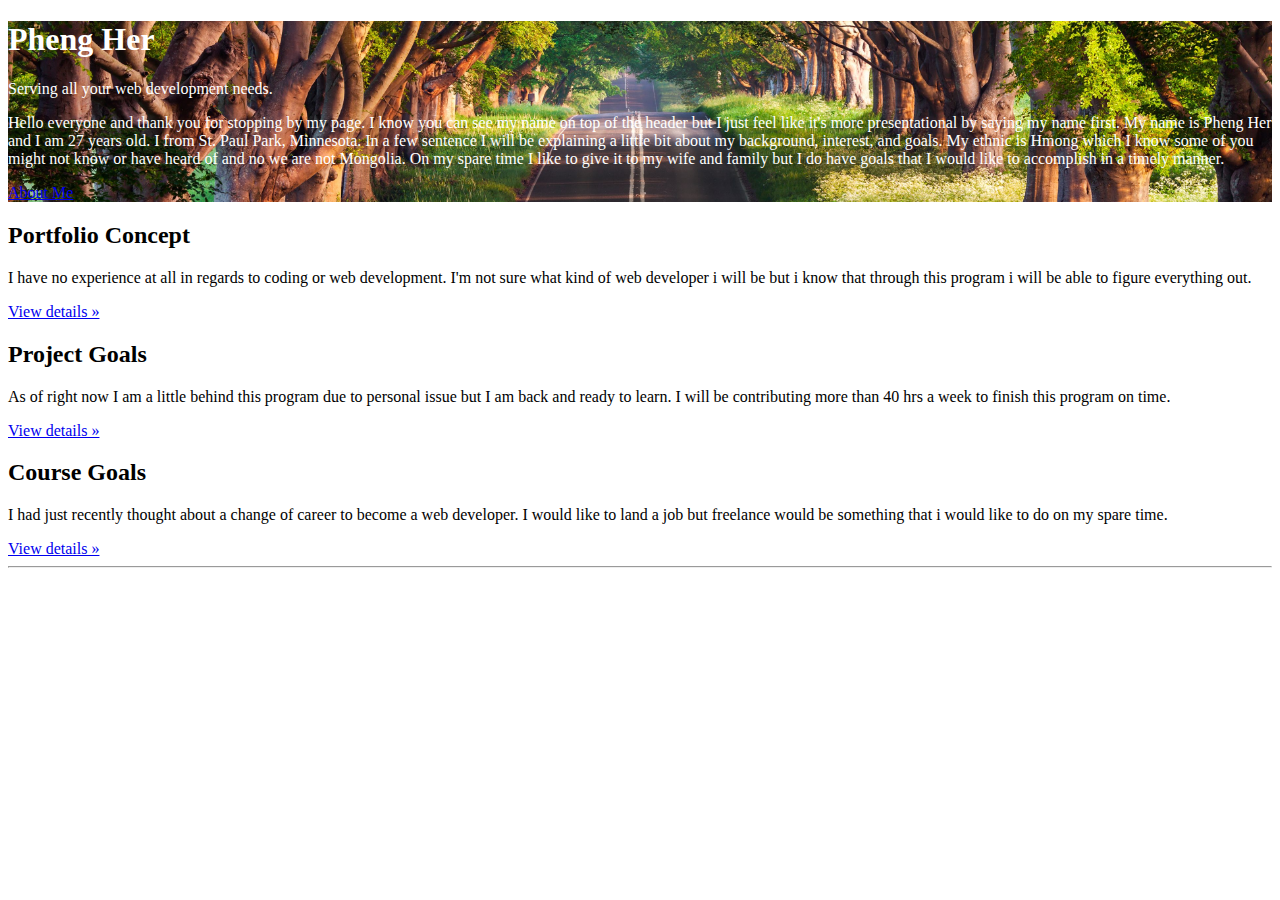
<file: cf_template-1.1.1/index.html>
<!DOCTYPE html>
<html lang="en">
  <head>
    <meta charset="utf-8">
    <meta http-equiv="X-UA-Compatible" content="IE=edge">
    <meta name="viewport" content="width=device-width, initial-scale=1">
    <!-- The above 3 meta tags *must* come first in the head; any other head content must come *after* these tags -->
    <title>Hello World!</title>
    <link rel="stylesheet" href="https://stackpath.bootstrapcdn.com/bootstrap/4.1.0/css/bootstrap.min.css"
    integrity="sha384-9gVQ4dYFwwWSjIDZnLEWnxCjeSWFphJiwGPXr1jddIhOegiu1FwO5qRGvFXOdJZ4" crossorigin="anonymous">
    <link rel="stylesheet" href="css/styles.css">
    <!-- Bootstrap core CSS -->

    <!-- Custom styles for this template go here -->

    <!-- HTML5 shim and Respond.js for IE8 support of HTML5 elements and media queries -->
    <!--[if lt IE 9]>
      <script src="https://oss.maxcdn.com/html5shiv/3.7.2/html5shiv.min.js"></script>
      <script src="https://oss.maxcdn.com/respond/1.4.2/respond.min.js"></script>
    <![endif]-->
  </head>
  <body>
    <div class="jumbotron jumbotron-fluid">
    <div class="container">
    <h1 class="display-4">Pheng Her</h1>
    <p class="lead">Serving all your web development needs.</p>
    <p class="lead">Hello everyone and thank you for stopping by my page. I know you can see my name on top of the header but I just feel like it's more presentational by saying my name first. My name is Pheng Her and I am 27 years old. I from St. Paul Park, Minnesota. In a few sentence I will be explaining a little bit about my background, interest, and goals. My ethnic is Hmong which I know some of you might not know or have heard of and no we are not Mongolia. On my spare time I like to give it to my wife and family but I do have goals that I would like to accomplish in a timely manner.</p>
    <a href="about.html">About Me</a>

    </div><!-- /container -->
    </div><!-- /jumbotron -->
    <!-- Three Column Grid -->
<div class="container">
  <div class="row">
    <div class="col-sm">
      <h2>Portfolio Concept</h2>
      <p>I have no experience at all in regards to coding or web development. I'm not sure what kind of web developer i will be but i know that through this program
        i will be able to figure everything out. </p>
      <a class="btn btn-primary" href="#" role="button">View details &raquo;</a>
    </div><!-- /col -->

    <div class="col-sm">
      <h2>Project Goals</h2>
      <p>As of right now I am a little behind this program due to personal issue but I am back and ready to learn. I will be contributing more than 40 hrs a
        week to finish this program on time. </p>
      <a class="btn btn-primary" href="#" role="button">View details &raquo;</a>
    </div><!-- /col -->

    <div class="col-sm">
      <h2>Course Goals</h2>
      <p>I had just recently thought about a change of career to become a web developer. I would like to land a job but freelance would be something that i
        would like to do on my spare time.</p>
      <a class="btn btn-primary" href="#" role="button">View details &raquo;</a>
    </div><!-- /col -->
  </div><!-- /row -->
  <hr>
</div> <!-- /container -->
    <!-- ============================= -->
    <!-- All your JavaScript comes now -->
    <!-- ============================= -->

    <!-- Bootstrap core JS -->

    <!-- Can place script tags with JavaScript files here -->

  </body>
</html>
</file>
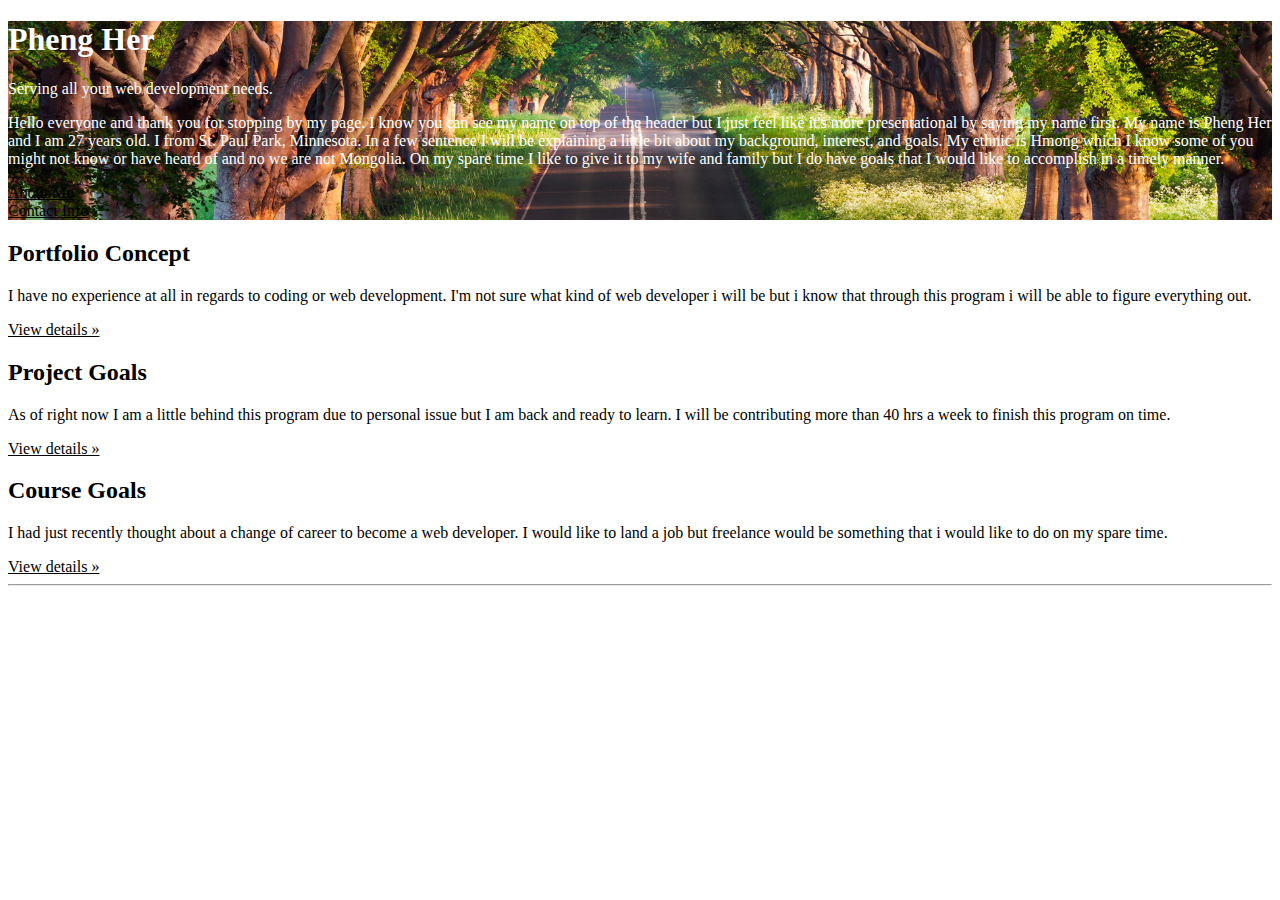
<file: cf_template-1.1.1/cf_template-1.1.1/index.html>
<!DOCTYPE html>
<html lang="en">
  <head>
    <meta charset="utf-8">
    <meta http-equiv="X-UA-Compatible" content="IE=edge">
    <meta name="viewport" content="width=device-width, initial-scale=1">
    <!-- The above 3 meta tags *must* come first in the head; any other head content must come *after* these tags -->
    <title>Hello World!</title>
    <link rel="stylesheet" href="https://stackpath.bootstrapcdn.com/bootstrap/4.1.0/css/bootstrap.min.css"
    integrity="sha384-9gVQ4dYFwwWSjIDZnLEWnxCjeSWFphJiwGPXr1jddIhOegiu1FwO5qRGvFXOdJZ4" crossorigin="anonymous">
    <link rel="stylesheet" href="css/styles.css">
    <!-- Bootstrap core CSS -->

    <!-- Custom styles for this template go here -->

    <!-- HTML5 shim and Respond.js for IE8 support of HTML5 elements and media queries -->
    <!--[if lt IE 9]>
      <script src="https://oss.maxcdn.com/html5shiv/3.7.2/html5shiv.min.js"></script>
      <script src="https://oss.maxcdn.com/respond/1.4.2/respond.min.js"></script>
    <![endif]-->
  </head>
  <body>
    <div class="jumbotron jumbotron-fluid">
    <div class="container">
    <h1 class="display-4">Pheng Her</h1>
    <p class="lead">Serving all your web development needs.</p>
    <p class="lead">Hello everyone and thank you for stopping by my page. I know you can see my name on top of the header but I just feel like it's more presentational by saying my name first. My name is Pheng Her and I am 27 years old. I from St. Paul Park, Minnesota. In a few sentence I will be explaining a little bit about my background, interest, and goals. My ethnic is Hmong which I know some of you might not know or have heard of and no we are not Mongolia. On my spare time I like to give it to my wife and family but I do have goals that I would like to accomplish in a timely manner.</p>
    <a href="about.html">About Me</a>
    <br>
    <a href="contact.html">Contact Info</a>

    </div><!-- /container -->
    </div><!-- /jumbotron -->
    <!-- Three Column Grid -->
<div class="container">
  <div class="row">
    <div class="col-sm">
      <h2>Portfolio Concept</h2>
      <p>I have no experience at all in regards to coding or web development. I'm not sure what kind of web developer i will be but i know that through this program
        i will be able to figure everything out. </p>
      <a class="btn btn-primary" href="#" role="button">View details &raquo;</a>
    </div><!-- /col -->

    <div class="col-sm">
      <h2>Project Goals</h2>
      <p>As of right now I am a little behind this program due to personal issue but I am back and ready to learn. I will be contributing more than 40 hrs a
        week to finish this program on time. </p>
      <a class="btn btn-primary" href="#" role="button">View details &raquo;</a>
    </div><!-- /col -->

    <div class="col-sm">
      <h2>Course Goals</h2>
      <p>I had just recently thought about a change of career to become a web developer. I would like to land a job but freelance would be something that i
        would like to do on my spare time.</p>
      <a class="btn btn-primary" href="#" role="button">View details &raquo;</a>
    </div><!-- /col -->
  </div><!-- /row -->
  <hr>
</div> <!-- /container -->
    <!-- ============================= -->
    <!-- All your JavaScript comes now -->
    <!-- ============================= -->

    <!-- Bootstrap core JS -->

    <!-- Can place script tags with JavaScript files here -->

  </body>
</html>
</file>
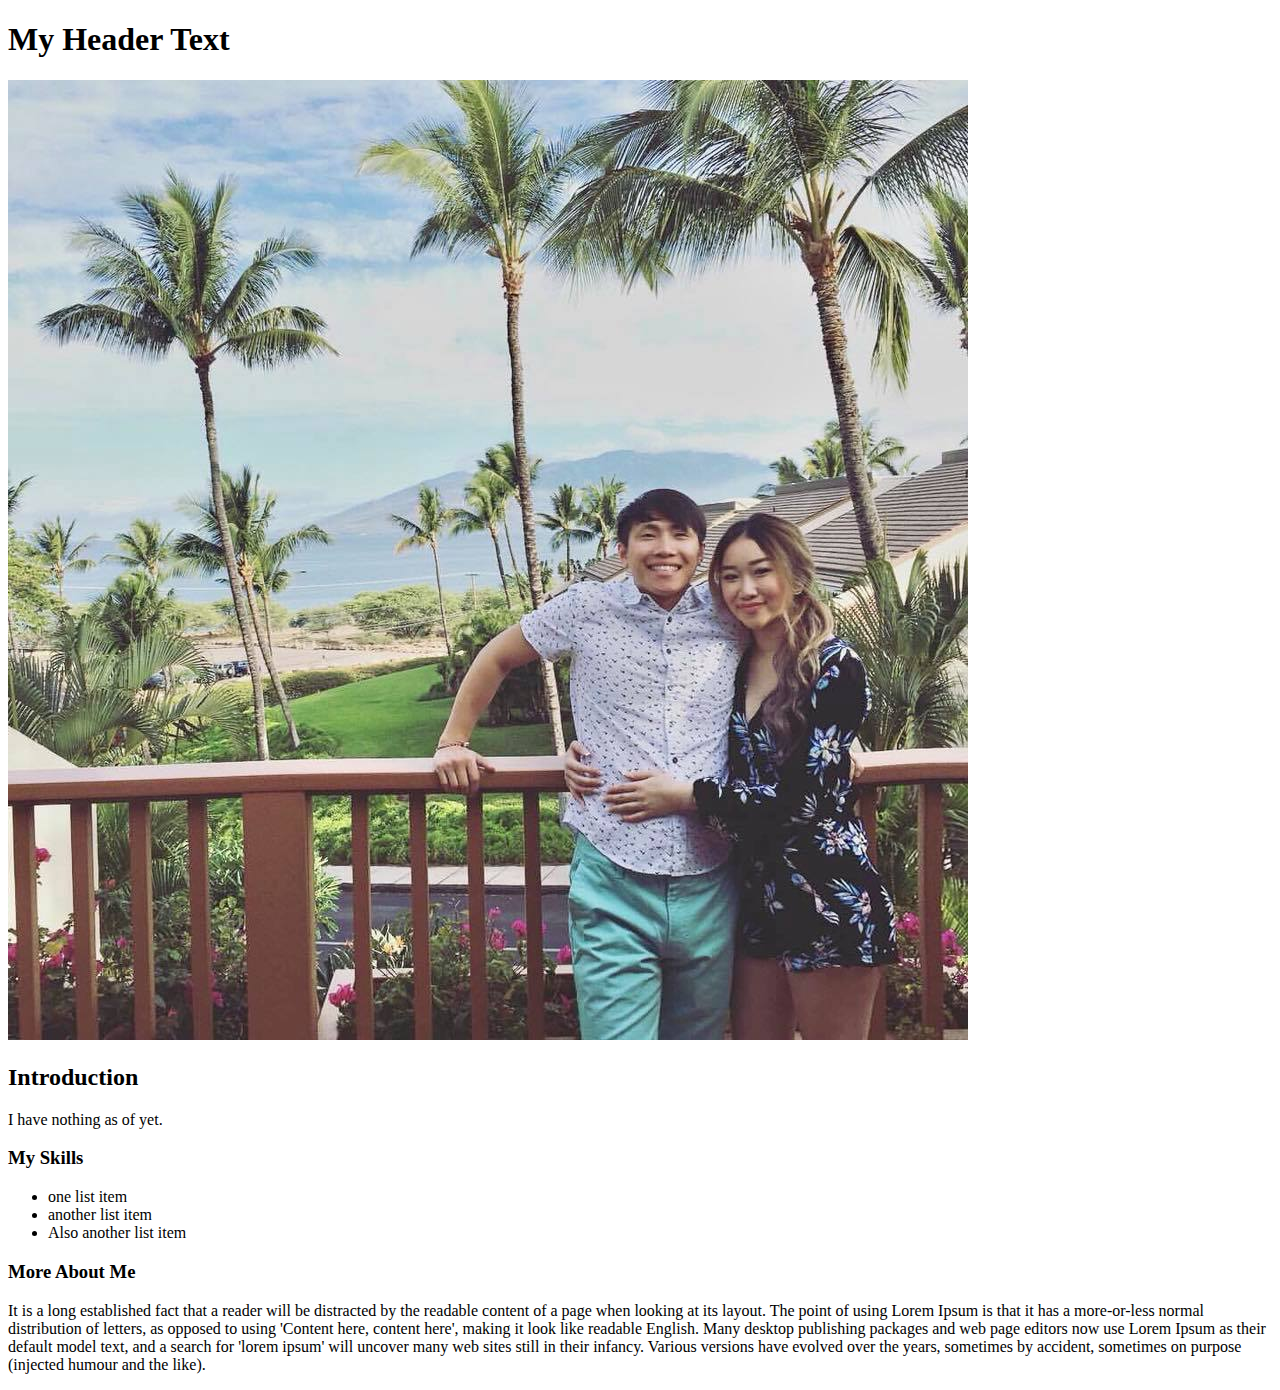
<file: cf_template-1.1.1/about.html>
<!doctype html>
<html lang="en">
<head>
  <meta charset="utf-8">
  <meta name="viewport" content="width=device-width, initial-scale=1">
  <title>About Me</title>
  <!--[if lt IE 9]>
<script src="dist/html5shiv.js"></script>
<![endif]-->
</head>
<body>
  <section class="container">
    <section class="header">
      <h1> My Header Text</h1>

    </section><!-- end header -->
 </section><!-- end container -->
 <section class="image">
  <img src="img/eddieandnancy.jpg" alt="Hawaii">
 </section><!-- end image -->
 <h2>Introduction</h2>
 <p>I have nothing as of yet.</p>
 <section class="skill">
  <h3>My Skills</h3>
  <ul id="skill-list">
    <li>one list item</li>
    <li>another list item</li>
    <li>Also another list item</li>
  </ul>
</section><!-- end skill -->
<h3>More About Me</h3>
<p>It is a long established fact that a reader will be distracted by the readable content of a
  page when looking at its layout. The point of using Lorem Ipsum is that it has a more-or-less
  normal distribution of letters, as opposed to using 'Content here, content here', making it
  look like readable English. Many desktop publishing packages and web page editors now use Lorem
  Ipsum as their default model text, and a search for 'lorem ipsum' will uncover many web sites
  still in their infancy. Various versions have evolved over the years, sometimes by accident,
  sometimes on purpose (injected humour and the like).
</p>





</body>

</html>
</file>
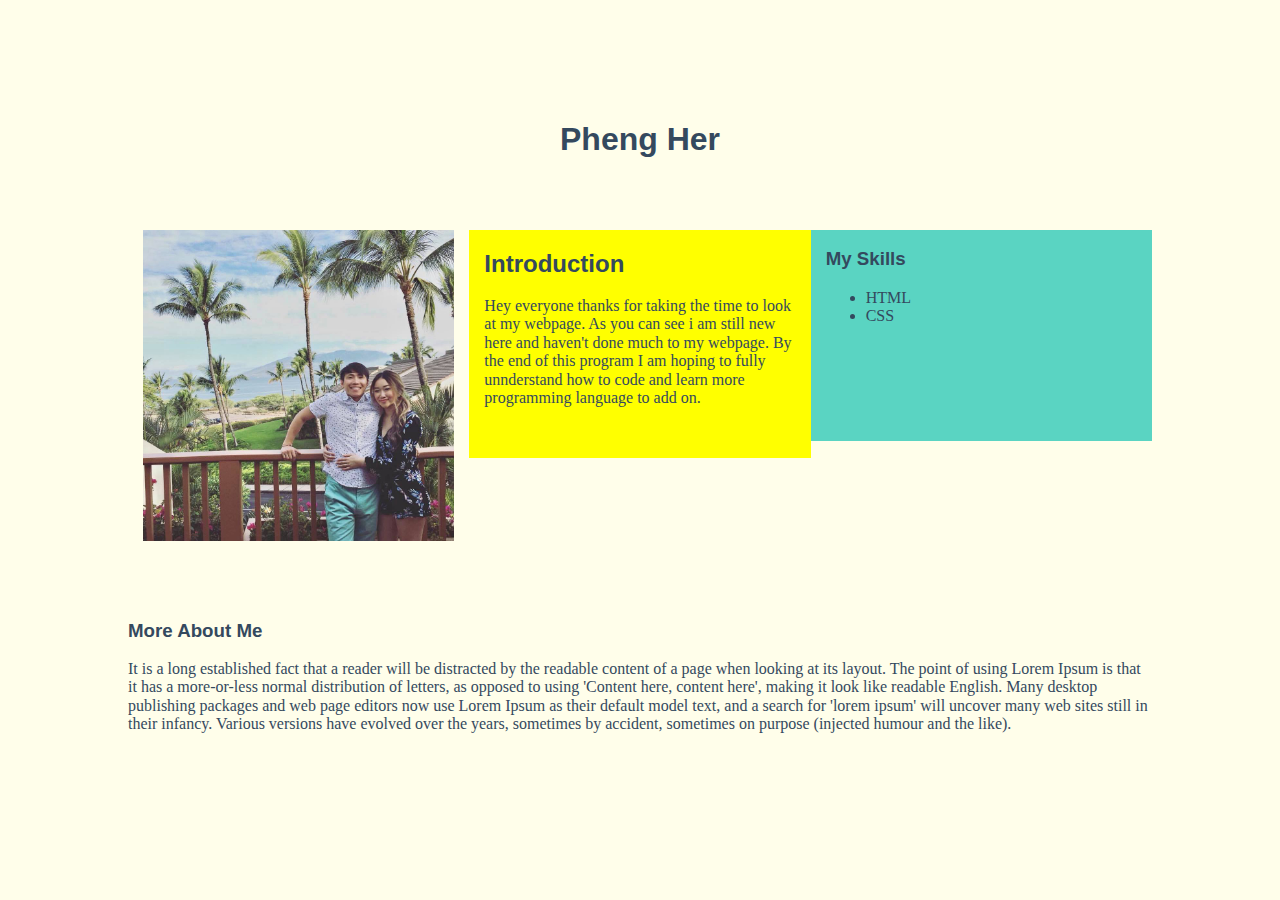
<file: cf_template-1.1.1/cf_template-1.1.1/about.html>
<!doctype html>
<html lang="en">
<head>
  <meta charset="utf-8">
  <meta name="viewport" content="width=device-width, initial-scale=1">
  <title>About Me</title>
  <link rel="stylesheet" href="css/normalize.css">
  <link rel="stylesheet" href="css/about_styles.css">
  <!--[if lt IE 9]>
<script src="dist/html5shiv.js"></script>
<![endif]-->
</head>
<body>
  <div class="container">
    <div class="header">
      <h1> Pheng Her</h1>
      </div><!-- end header -->
 <div class="image column">
  <img src="img/eddieandnancy.jpg" alt="Hawaii">
 </div><!-- end image -->
 <div class="intro column">
   <h2>Introduction</h2>
   <p>Hey everyone thanks for taking the time to look at my webpage. As you can see i am still
   new here and haven't done much to my webpage. By the end of this program I am hoping to
 fully unnderstand how to code and learn more programming language to add on. </p>
   </div><!-- end intro -->
 <div class="skills column">
  <h3>My Skills</h3>
  <ul id="skill-list">
        <li>HTML</li>
        <li>CSS</li>
      </ul>
</div><!-- end skill -->
<div class="main-text">
<h3>More About Me</h3>
<p>It is a long established fact that a reader will be distracted by the readable content of a
  page when looking at its layout. The point of using Lorem Ipsum is that it has a more-or-less
  normal distribution of letters, as opposed to using 'Content here, content here', making it
  look like readable English. Many desktop publishing packages and web page editors now use Lorem
  Ipsum as their default model text, and a search for 'lorem ipsum' will uncover many web sites
  still in their infancy. Various versions have evolved over the years, sometimes by accident,
  sometimes on purpose (injected humour and the like).
</p>
</div><!-- end container -->





</body>

</html>
</file>
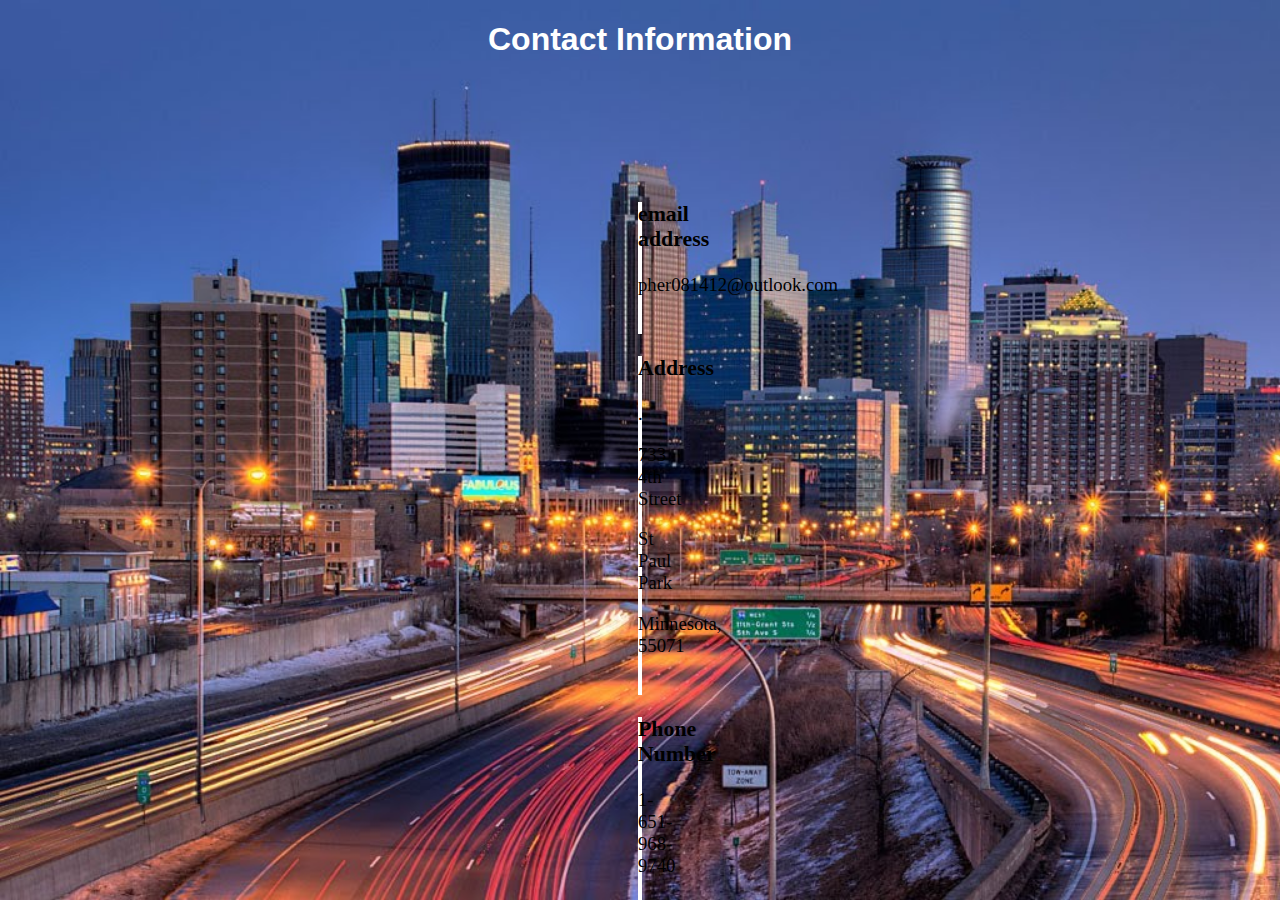
<file: cf_template-1.1.1/cf_template-1.1.1/contact.html>
<!doctype html>
<html lang="English">
<head>
  <meta charset="utf-8">
  <meta http-equiv="X-UA-Compatible" content="IE=edge">
  <meta name="viewport" content="width=device-width, initial-scale=1">
<link rel="stylesheet" href="css/contact_styles.css">
</head>
<body>
<div class="container">
<div style="text-align:center">
    <h1>Contact Information</h1>
<div class="row">
<div class="column">
</div>
<div class="email column">
        <h3>email address</h3>
          <p>pher081412@outlook.com</p>
</div><!-- end email address -->
<div class="address column">
        <h3>Address</h3>.
          <p>733 4th Street</p>
          <p>St Paul Park</p>
          <p>Minnesota, 55071</p>
</div><!-- end address -->
<div class="phone number column">
        <h3>Phone Number</h3>
          <p>1-651-968-9740</p>
</div><!-- end phone -->

</div>
</div>
</div>



</body>







</html>
</file>
<file: cf_template-1.1.1/css/styles.css>
.jumbotron {
  background-image: url("../img/68275.jpg");
  background-size: cover;
  background-position: center;
}
.jumbotron p {
  color: white;
}
.jumbotron h1 {
  color: white;
  position: center;
}
</file>
<file: cf_template-1.1.1/cf_template-1.1.1/css/styles.css>
.jumbotron {
  background-image: url("../img/68275.jpg");
  background-size: cover;
  background-position: center;
}
.jumbotron p {
  color: white;
}
.jumbotron h1 {
  color: white;
}

a {
  color: black;
}
</file>
<file: cf_template-1.1.1/cf_template-1.1.1/css/about_styles.css>
* {box-sizing: border-box;
}

.container {
	width: 80%;
	margin: 0 auto;
	padding-top: 100px;
}

.header h1 {
	text-align: center;
  padding-bottom: 50px;
}


.image img {
	display: inline-block;
	float: left;
	width: 100%;
}

.column {
	display: inline-block;
	float: left;
	width: 33.3333333333%;
	padding: 0 15px;
}

.main-text {
  padding-top: 60px;
  clear: both;
}



/*Typography*/

h1,
h2,
h3 {
  font-family: Futura, Helvetica, Arial, sans-serif;
}

p,
li {
	font-family:serif;
}

.intro p {
  font-family:serif;
  font-size: 1em;
  font-weight: 100;
  -webkit-margin-before: 0;
}

.skills h3{
  text-align: left;
}




body {
  background-color: #fffeea;
  color: #34495e;
}

.skills {
  background-color: #5ad4c2;
  padding-bottom: 100px;
}

.intro {
  background-color: yellow;
  padding-bottom: 35px;
}
</file>
<file: cf_template-1.1.1/cf_template-1.1.1/css/contact_styles.css>
body {
  background-image: url("../img/maxresdefault.jpg");
  background-repeat: no-repeat;
  background-size: cover;
  background-attachment: fixed;
}
.row {
  padding-top: 100px;
}

div.email {
  background-color: white;
  margin: 0px 630px 0px 630px;
  padding-bottom: 20px;
  font-family: Goudy Old Style,Garamond,Big Caslon,Times New Roman,serif;
  font-size: 14pt;
}

div.address {
  background-color: white;
  margin: 0px 630px 0px 630px;
  padding-bottom: 20px;
  font-family: Goudy Old Style,Garamond,Big Caslon,Times New Roman,serif;
  font-size: 14pt;
}
div.phone {
  background-color: white;
  margin: 0px 630px 0px 630px;
  padding-bottom: 20px;
  font-family: Goudy Old Style,Garamond,Big Caslon,Times New Roman,serif;
  font-size: 14pt;
}

h1 {
  color: white;
  font-family: arial narrow, arial, sans-serif;
}
</file>
